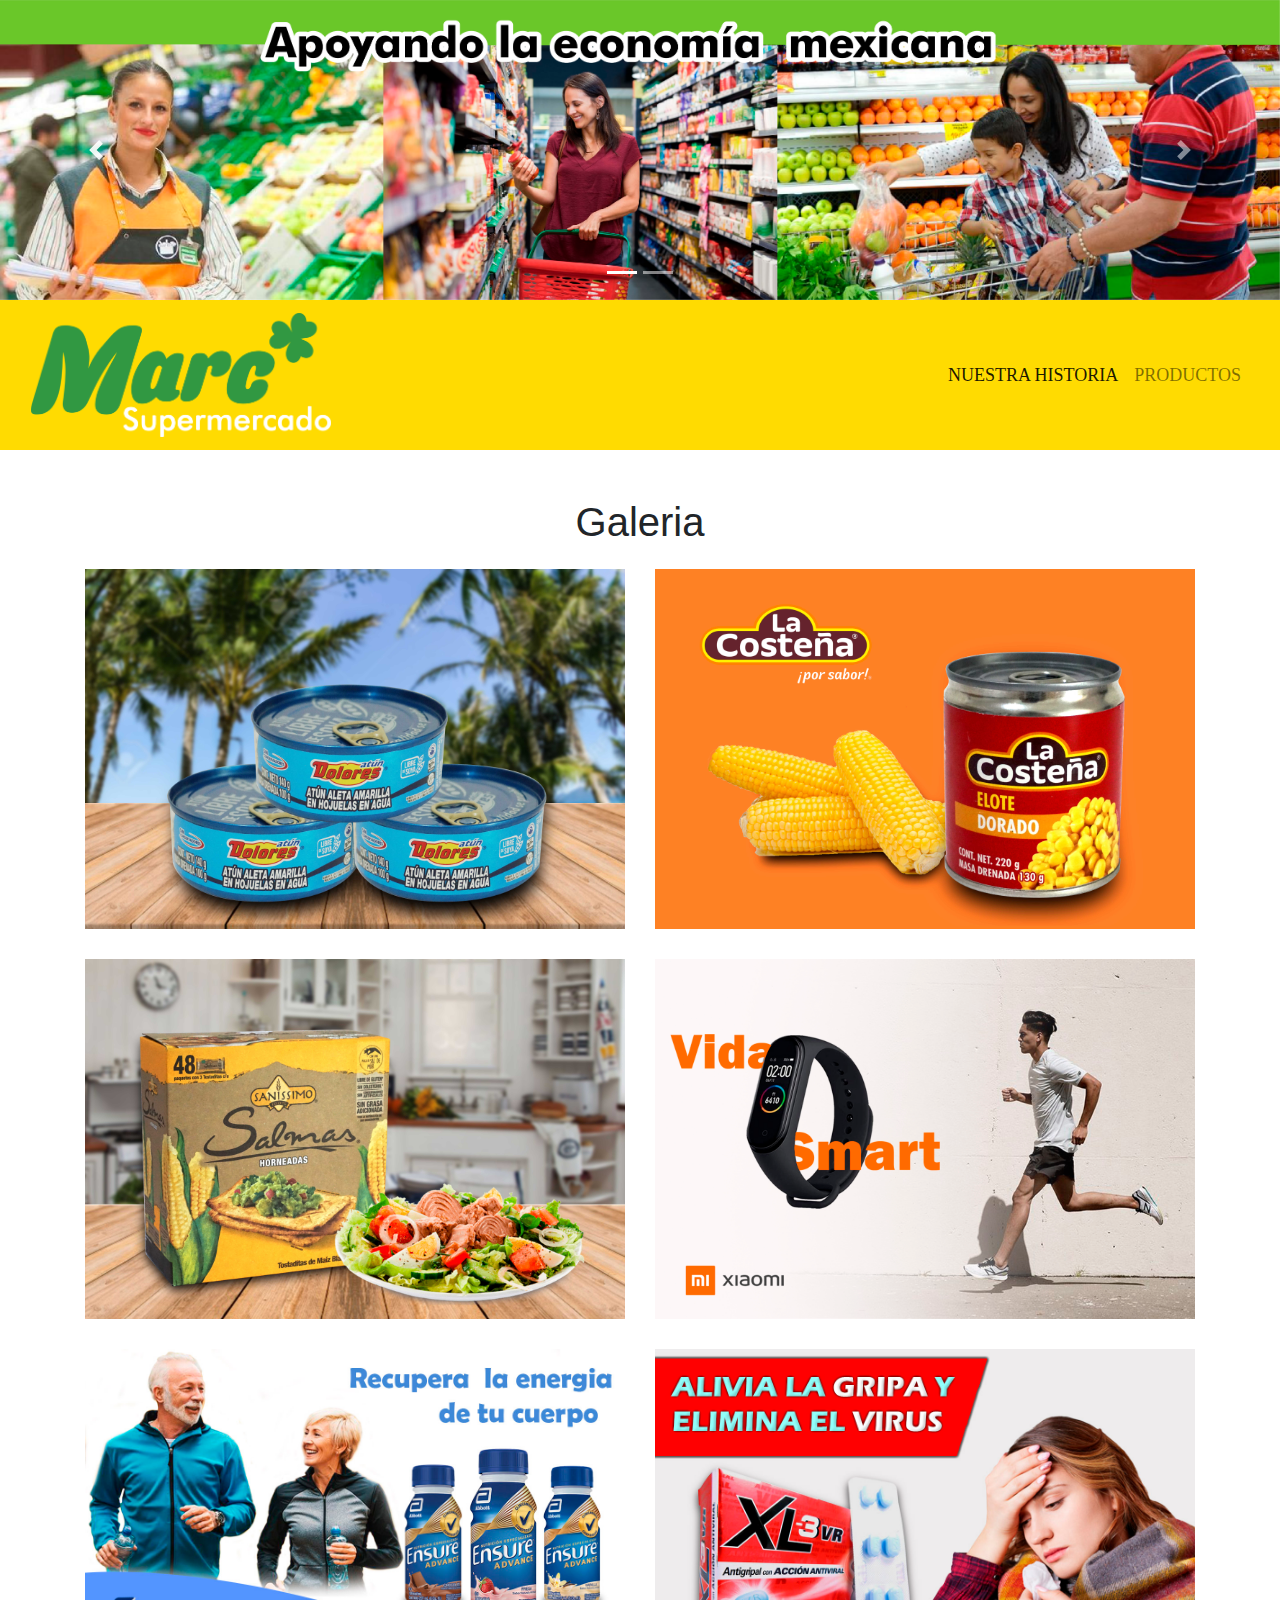
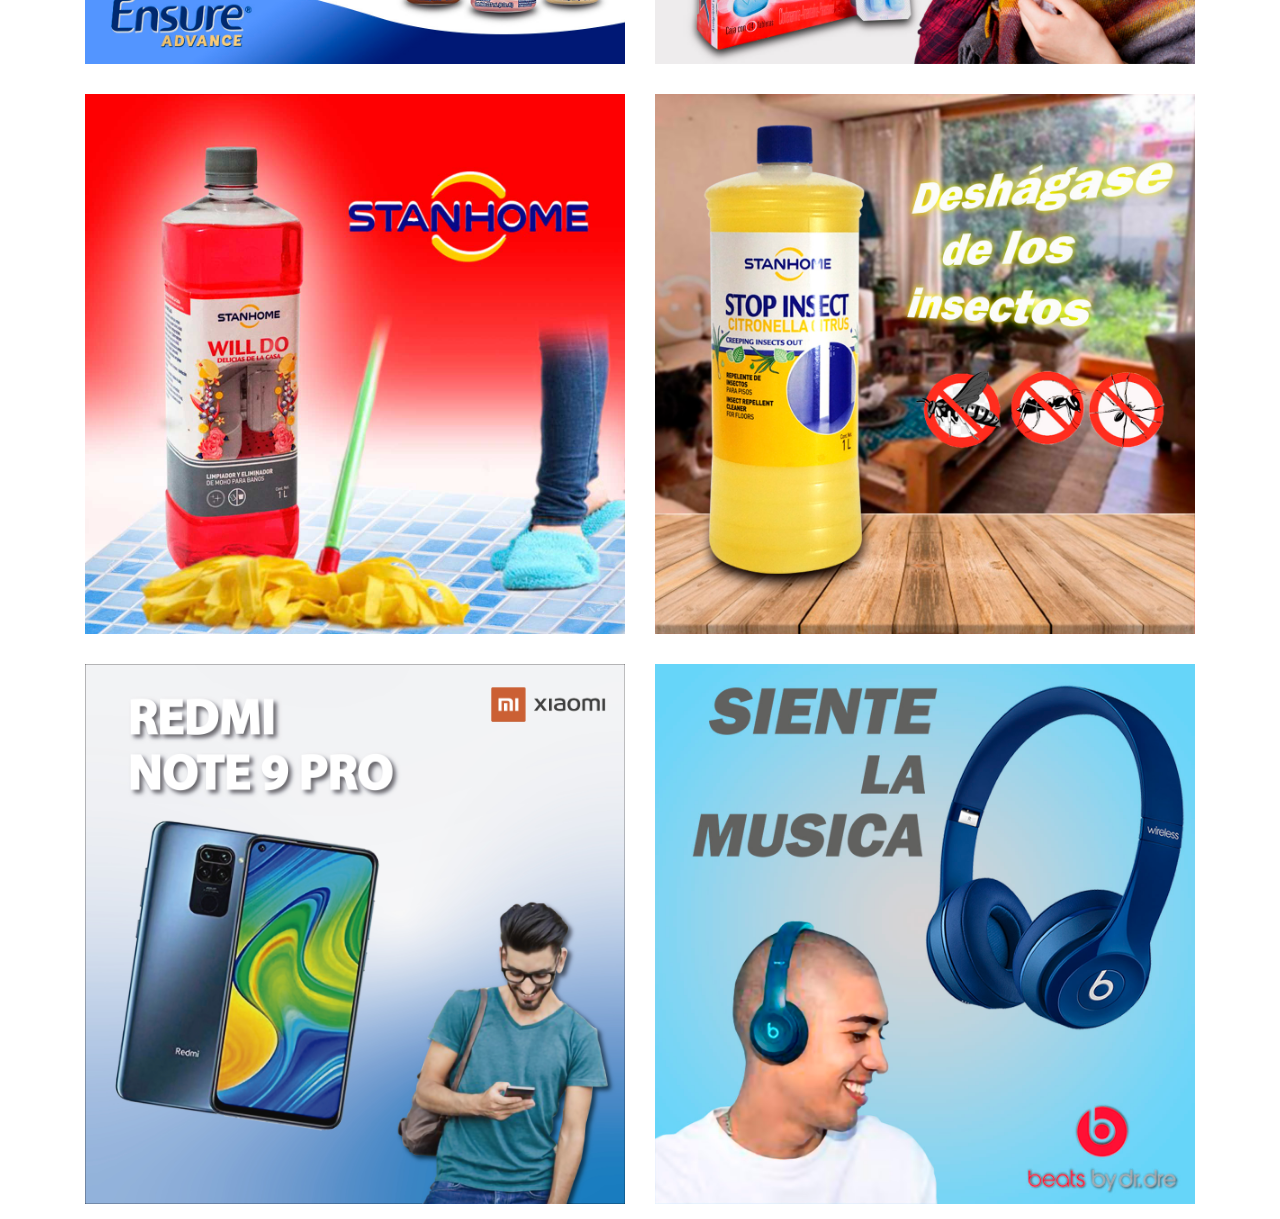
<file: productos.html>
<!doctype html>
<html lang="en">
  <head>
    <title>Marc</title>
    <link rel="icon" type="image/jpg" href="img/icono.png" >

    <!-- Required meta tags -->
    <meta charset="utf-8">
    <meta name="viewport" content="width=device-width, initial-scale=1, shrink-to-fit=no">

    <!-- Bootstrap CSS -->
    <link rel="stylesheet" href="https://stackpath.bootstrapcdn.com/bootstrap/4.3.1/css/bootstrap.min.css" integrity="sha384-ggOyR0iXCbMQv3Xipma34MD+dH/1fQ784/j6cY/iJTQUOhcWr7x9JvoRxT2MZw1T" crossorigin="anonymous">
    
    <!--  CSS Normal -->
    <link rel="stylesheet" href="productos.css">

    
  </head>
  <body>
      


     <!--Carousel de presentacion -->

     <div id="carouselPres" class="carousel slide" data-ride="carousel">
      <ol class="carousel-indicators">
          <li data-target="#carouselPres " data-slide-to="0" class="active"></li>
          <li data-target="#carouselPres " data-slide-to="1"></li>
      </ol>

      <div class="carousel-inner">
          <div class="carousel-item active">
            <img src="img/portada1.jpg" alt="..." class="d-block w-100">
          </div>

          <div class="carousel-item ">
            <img src="img/portada2.jpg" alt="..." class="d-block w-100">
          </div>
         </div>

         <a href="#carouselPres" class="carousel-control-prev" role="button"  data-slide="prev">
            <span class="carousel-control-prev-icon" aria-hidden="true"></span>
            <span class="visually-hidden"></span> 
        </a>

         <a href="#carouselPres" class="carousel-control-next" role="button"  data-slide="next">
          <span class="carousel-control-next-icon" aria-hidden="true"></span>
          <span class="visually-hidden"></span> 

         </a>
  </div>
    
              <!-- Menu de navegacion -->

              <nav class="navbar navbar-expand-lg navbar-light" style= "background-color:#FFDB01;">
                <div class="container-fluid" >
                  <a class="navbar-brand" href="index.html"><img src="img/Logo.png" class="img-fluid"  width="300px" height="250px" alt=""></a>


                  <button class="navbar-toggler" type="button" data-toggle="collapse" data-target="#menu" aria-controls="navbarSupportedContent" aria-expanded="false" aria-label="Toggle navigation">
                    <span class="navbar-toggler-icon"></span>
                    <samp class="">Menú</samp>
                  </button>


                  <div class="collapse navbar-collapse" id="menu">
                    <ul class="navbar-nav ml-auto ml-2 mb-lg-0">
                      <li class="nav-item">
                        <a class="nav-link active" aria-current="page" href="index.html">NUESTRA HISTORIA </a>
                      </li>
                      <li class="nav-item">
                        <a class="nav-link" href="productos.html">PRODUCTOS</a>
                      </li>
                  </div>
                </div>
              </nav>
            
           <!-- Menu de navegacion -->
           
           <!-- Galeria de imagenes -->
        
           <section id="galeria" class ="container">

            <div class="text-center pt-5">
                <h1>Galeria</h1>
            
              </div>

                <div class="row">
                    <div class="col-lg-6 col-md-12 col-sn-12"><img  src="img/1.jpg" alt="Galeria Imagen "></div>
                    <div class="col-lg-6 col-md-12 col-sn-12"><img  src="img/2.jpg" alt="Galeria Imagen "></div>
                    <div class="col-lg-6 col-md-12 col-sn-12"><img  src="img/3.jpg" alt="Galeria Imagen "></div>
                    <div class="col-lg-6 col-md-12 col-sn-12"><img  src="img/7.jpg" alt="Galeria Imagen "></div>
                    <div class="col-lg-6 col-md-12 col-sn-12"><img  src="img/9.jpg" alt="Galeria Imagen "></div>
                    <div class="col-lg-6 col-md-12 col-sn-12"><img  src="img/10.jpg" alt="Galeria Imagen "></div>
                    <div class="col-lg-6 col-md-12 col-sn-12"><img  src="img/4.jpg" alt="Galeria Imagen "></div>
                    <div class="col-lg-6 col-md-12 col-sn-12"><img  src="img/5.jpg" alt="Galeria Imagen "></div>
                    <div class="col-lg-6 col-md-12 col-sn-12"><img  src="img/6.jpg" alt="Galeria Imagen "></div>
                    <div class="col-lg-6 col-md-12 col-sn-12"><img  src="img/8.jpg" alt="Galeria Imagen "></div>

                </div>

        </section>

           <!-- Galeria de imagenes -->






    <!-- Optional JavaScript -->
    <!-- jQuery first, then Popper.js, then Bootstrap JS -->
    <script src="https://code.jquery.com/jquery-3.3.1.slim.min.js" integrity="sha384-q8i/X+965DzO0rT7abK41JStQIAqVgRVzpbzo5smXKp4YfRvH+8abtTE1Pi6jizo" crossorigin="anonymous"></script>
    <script src="https://cdnjs.cloudflare.com/ajax/libs/popper.js/1.14.7/umd/popper.min.js" integrity="sha384-UO2eT0CpHqdSJQ6hJty5KVphtPhzWj9WO1clHTMGa3JDZwrnQq4sF86dIHNDz0W1" crossorigin="anonymous"></script>
    <script src="https://stackpath.bootstrapcdn.com/bootstrap/4.3.1/js/bootstrap.min.js" integrity="sha384-JjSmVgyd0p3pXB1rRibZUAYoIIy6OrQ6VrjIEaFf/nJGzIxFDsf4x0xIM+B07jRM" crossorigin="anonymous"></script>
  </body>
</html>
</file>
<file: productos.css>
/* Texto del menu de navegacion  */
.container-fluid{
     
    font-family: 'Segoe UI Black', 'Times New Roman', Times, serif;
    font-size: 18px;
  
}

  /* Organizacion de imgagenes  */
#galeria .col-lg-6 {
    margin: 0 !important; 
    padding: 15px;
}

#galeria img {

    width: 100%;  
}

#galeria img:hover {
    border: 5px solid  #55FC62;
}
</file>
